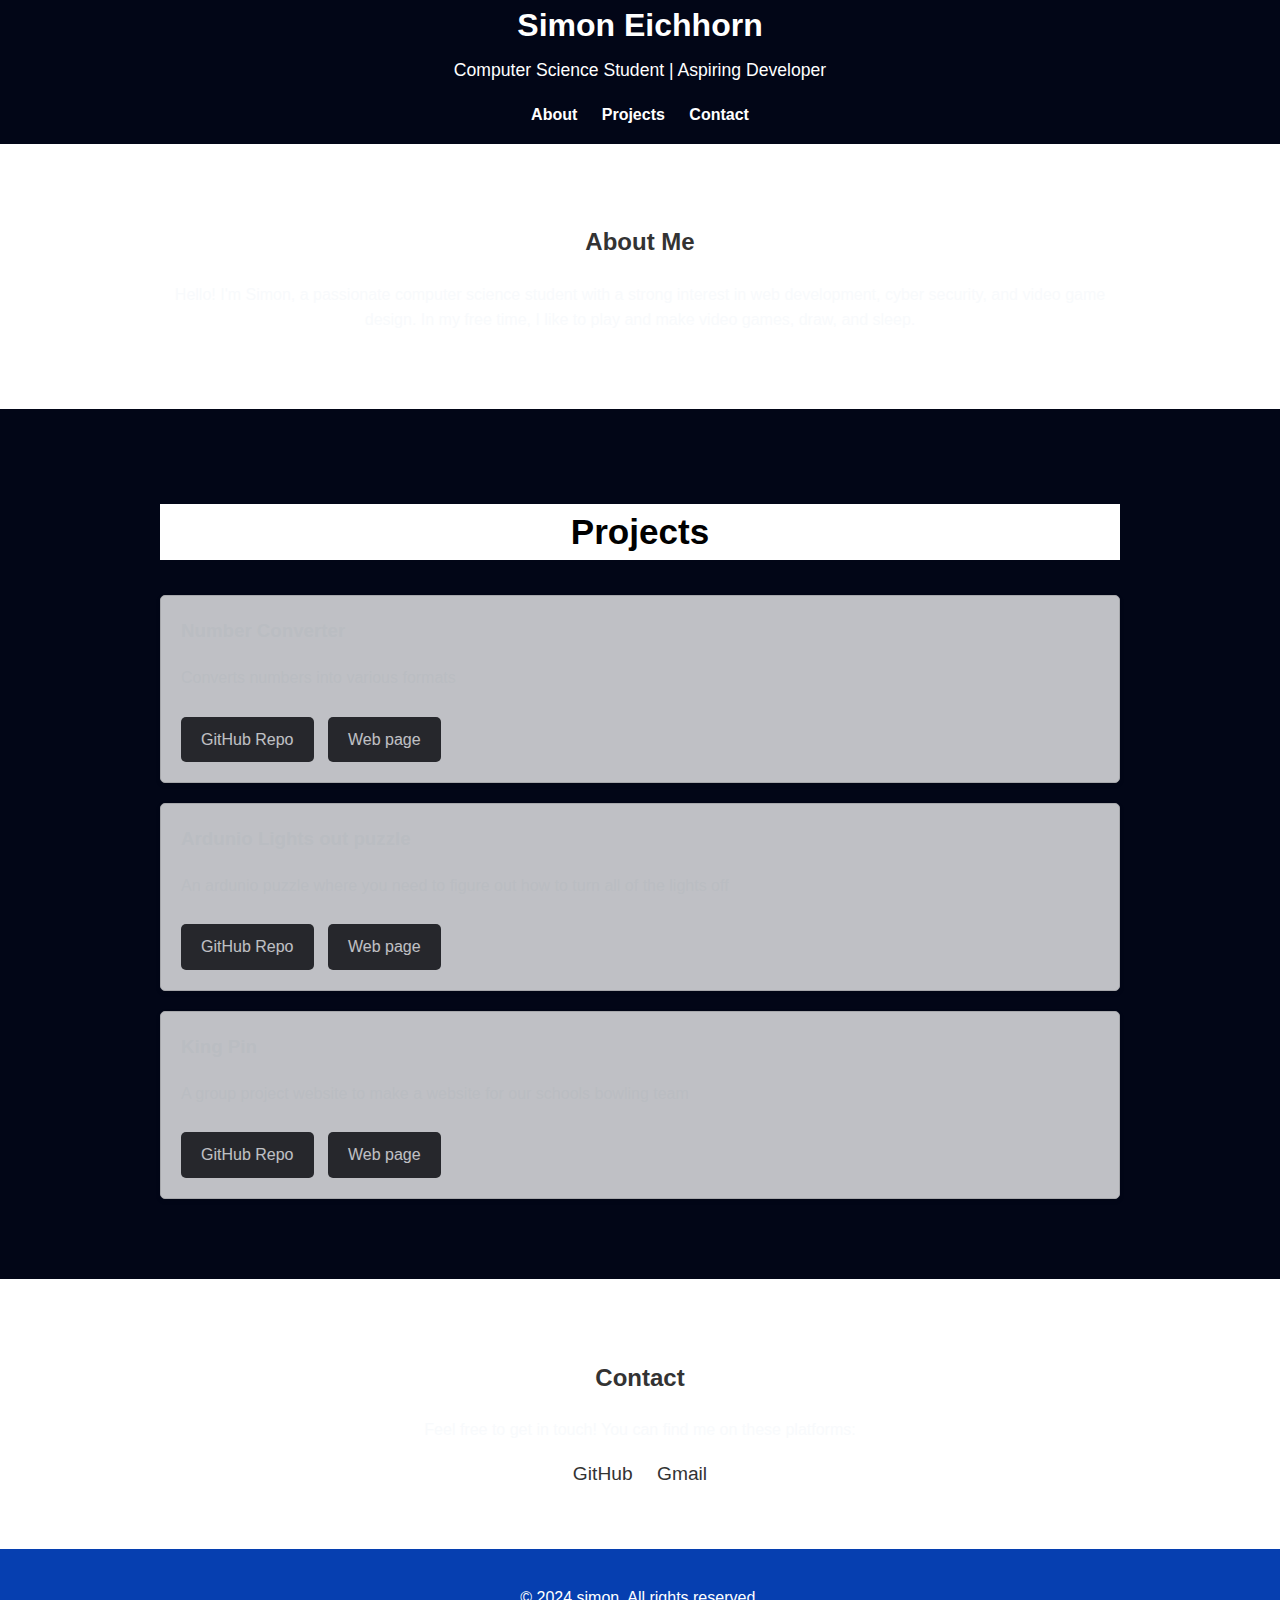
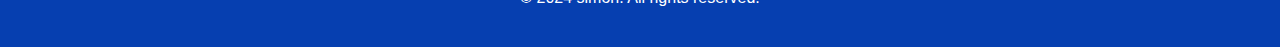
<file: index.html>
<!DOCTYPE html>
<html lang="en">
<head>
    <meta charset="UTF-8">
    <meta name="viewport" content="width=device-width, initial-scale=1.0">
    <title>Simon Eichhorn - Portfolio</title>
    <link rel="icon" href="Icon.png" type="image/png">
    <link rel="stylesheet" href="style.css">
</head>
<body>
    <header>
        <div class="container">
            <h1>Simon Eichhorn</h1>
            <p>Computer Science Student | Aspiring Developer</p>
            <nav>
                <ul>
                    <li><a href="#about">About</a></li>
                    <li><a href="#projects">Projects</a></li>
                    <li><a href="#contact">Contact</a></li>
                </ul>
            </nav>
        </div>
    </header>

    <main>
        <section id="about">
            <div class="container">
                <h2>About Me</h2>
                <p>Hello! I'm Simon, a passionate computer science student with a strong interest in web development, cyber security, and video game design. In my free time, I like to play and make video games, draw, and sleep.</p>
            </div>
        </section>

        
        <section id="projects">
            <div class="container">

                <div class="project-header">
                <h3>Projects</h3>
                </div>

                
                <div class="project-card">
                    <h3>Number Converter</h3>
                    <p> Converts numbers into various formats</p>
                    <a href="https://github.com/Masterofnone745/Number-converter" target="_blank" class="btn">GitHub Repo</a>
                    <a href="https://masterofnone745.github.io/Number-converter/"  class="btn">Web page</a>
                </div>
                
                <div class="project-card">
                    <h3>Ardunio Lights out puzzle</h3>
                    <p> An ardunio puzzle where you need to figure out how to turn all of the lights off</p>
                    <a href="https://github.com/Masterofnone745/Lights-Out-Ardunio" target="_blank" class="btn">GitHub Repo</a>
                     <a href="Lightsout.html"  class="btn">Web page</a>
                </div>

                <div class="project-card">
                    <h3>King Pin </h3>
                    <p>A group project website to make a website for our schools bowling team</p>
                    <a href="" target="_blank" class="btn">GitHub Repo</a>
                     <a href="" class="btn">Web page</a>
                </div>
                
            </div> </section> <section id="contact">
            <div class="container">
                <h2>Contact</h2>
                <p>Feel free to get in touch! You can find me on these platforms:</p>
                <div class="social-links">
                    <a href="https://github.com/Masterofnone745" target="_blank">GitHub</a>
                    <a href="mailto:seichhorn26@pascack.org">Gmail</a>
                </div>
            </div>
        </section>
    </main>

    <footer>
        <div class="container">
            <p>&copy; 2024 simon. All rights reserved.</p>
        </div>
    </footer>
    <script src="script.js"></script>
</body>
</html>
</file>
<file: style.css>
/* ========================================
   BASIC PAGE SETUP
   ======================================== */

html { scroll-behavior: smooth; }

body {
    font-family: 'Plus Jakarta Sans', sans-serif;
    background-color: #020617; 
    color: #f8fafc;

    line-height: 1.6;
    margin: 0;
    padding: 0;
}

.container {
    max-width: 960px;
    margin: auto;
    padding: 0 20px;
    text-align: center;
}

/* ========================================
   HEADER & NAVIGATION BAR
   ======================================== */
header {
    margin: auto;
    padding: 0 20px;
    text-align: center;
    color: #FFF;
}

header h1 {
    margin: 0;
}

header p {
    margin-top: 5px;
    font-size: 1.1em;
}

header nav ul {
    padding: 0;
    list-style: none;
    margin-top: 15px;
}

header nav ul li {
    display: inline;
    margin: 0 10px;
}

header nav a {
    color: #fff;
    text-decoration: none;
    font-weight: bold;
}

.nav-link { position: relative; transition: color 0.3s; }
.nav-link::after {
    content: ''; position: absolute; width: 0; height: 2px;
    bottom: -4px; left: 0; background-color: #06b6d4; transition: width 0.3s ease;
}
.nav-link:hover::after { width: 100%; }

/* ========================================
   MAIN SECTIONS (About, Projects, Contact)
   ======================================== */
section {
    padding: 60px 0;
}

#about, #contact {
    background: #fff;
}

#projects {
    position: relative;
    background-image: url('Ocean.gif');
    background-size: cover;
    background-position: center;
    background-attachment: fixed;

    background-repeat: no-repeat;
}

.ocean-overlay {
    position: absolute;
    top: 0; left: 0; right: 0; bottom: 0;
    background: linear-gradient(to bottom, #020617 0%, rgba(2, 6, 23, 0.2) 15%, rgba(2, 6, 23, 0.2) 85%, #020617 100%);
    z-index: 1;
}

.project-content { position: relative; z-index: 2; }

section h2 {
    color: #333;
    text-align: center;
    margin-bottom: 20px;
}

/* ========================================
   BUTTONS
   ======================================== */
.btn {
    display: inline-block;
    background: #333;
    color: #fff;
    padding: 10px 20px;
    text-decoration: none;
    border-radius: 5px;
    margin-top: 10px;
}

.btn:hover {
    background: #555;
}


/* ========================================
   PROJECT CARDS
   ======================================== */
.project-header{
    font-size: 30px;
    text-align: center;
    margin: auto;
    background-color: #fff;
    color: #000
}

.project-card {
    background: #fff;
    padding: 20px;
    border: 1px solid #ddd;
    border-radius: 5px;
    margin-bottom: 20px;
    text-align: left;
    box-shadow: 0 2px 5px rgba(0,0,0,0.1);
    opacity: 0.75;
}

.glass-card {
    background: rgba(15, 23, 42, 0.5);
    backdrop-filter: blur(10px);
    border: 1px solid rgba(255, 255, 255, 0.1);
    transition: all 0.4s ease;
}

.project-card h3 {
    margin-top: 0;
}

.project-card .btn {
    margin-right: 10px;
}

.project-card-link { transition: transform 0.4s ease, border-color 0.4s ease, opacity 0.4s ease; }

/* ANIMATIONS */
@keyframes slideInRight {
    from { transform: translateX(40px); opacity: 0; }
    to { transform: translateX(0); opacity: 1; }
}
@keyframes slideInLeft {
    from { transform: translateX(-40px); opacity: 0; }
    to { transform: translateX(0); opacity: 1; }
}

.slide-next { animation: slideInRight 0.4s cubic-bezier(0.25, 0.46, 0.45, 0.94) both; }
.slide-prev { animation: slideInLeft 0.4s cubic-bezier(0.25, 0.46, 0.45, 0.94) both; }

/* ========================================
   SOCIAL LINKS (GitHub, LinkedIn, etc.)
   ======================================== */
.social-links a {
    color: #333;
    text-decoration: none;
    font-size: 1.2em;
    margin: 0 10px;
}

.social-links a:hover {
    color: #77aaff;
}

/* ========================================
   FOOTER
   ======================================== */
footer {
    background: #063fb0;
    color: #fff;
    text-align: center;
    padding: 20px 0;
}
</file>
